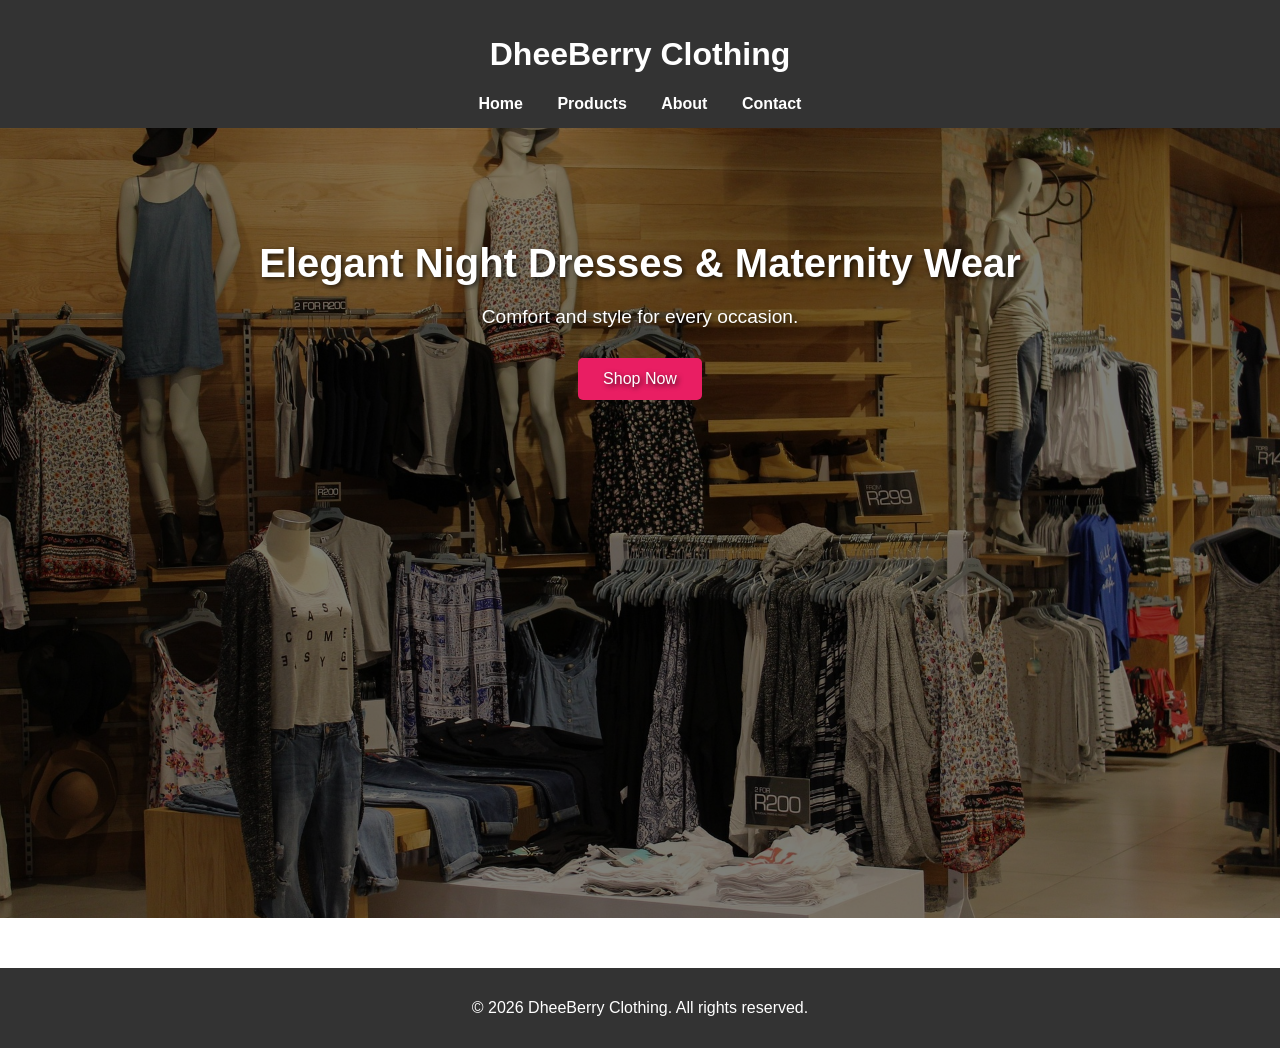
<file: index.html>
<!DOCTYPE html>
<html lang="en">
<head>
  <meta charset="UTF-8">
  <meta name="viewport" content="width=device-width, initial-scale=1.0">
  <title>DheeBerry Clothing</title>
  <link rel="stylesheet" href="style.css">
</head>
<body>
  <header>
    <h1>DheeBerry Clothing</h1>
    <nav>
      <a href="index.html">Home</a>
      <a href="products.html">Products</a>
      <a href="about.html">About</a>
      <a href="contact.html">Contact</a>
    </nav>
  </header>

  <section class="hero">
    <h2>Elegant Night Dresses & Maternity Wear</h2>
    <p>Comfort and style for every occasion.</p>
    <button onclick="window.location.href='products.html'">Shop Now</button>
  </section>

  <footer>
    <p>© 2026 DheeBerry Clothing. All rights reserved.</p>
  </footer>
</body>
</html>
</file>
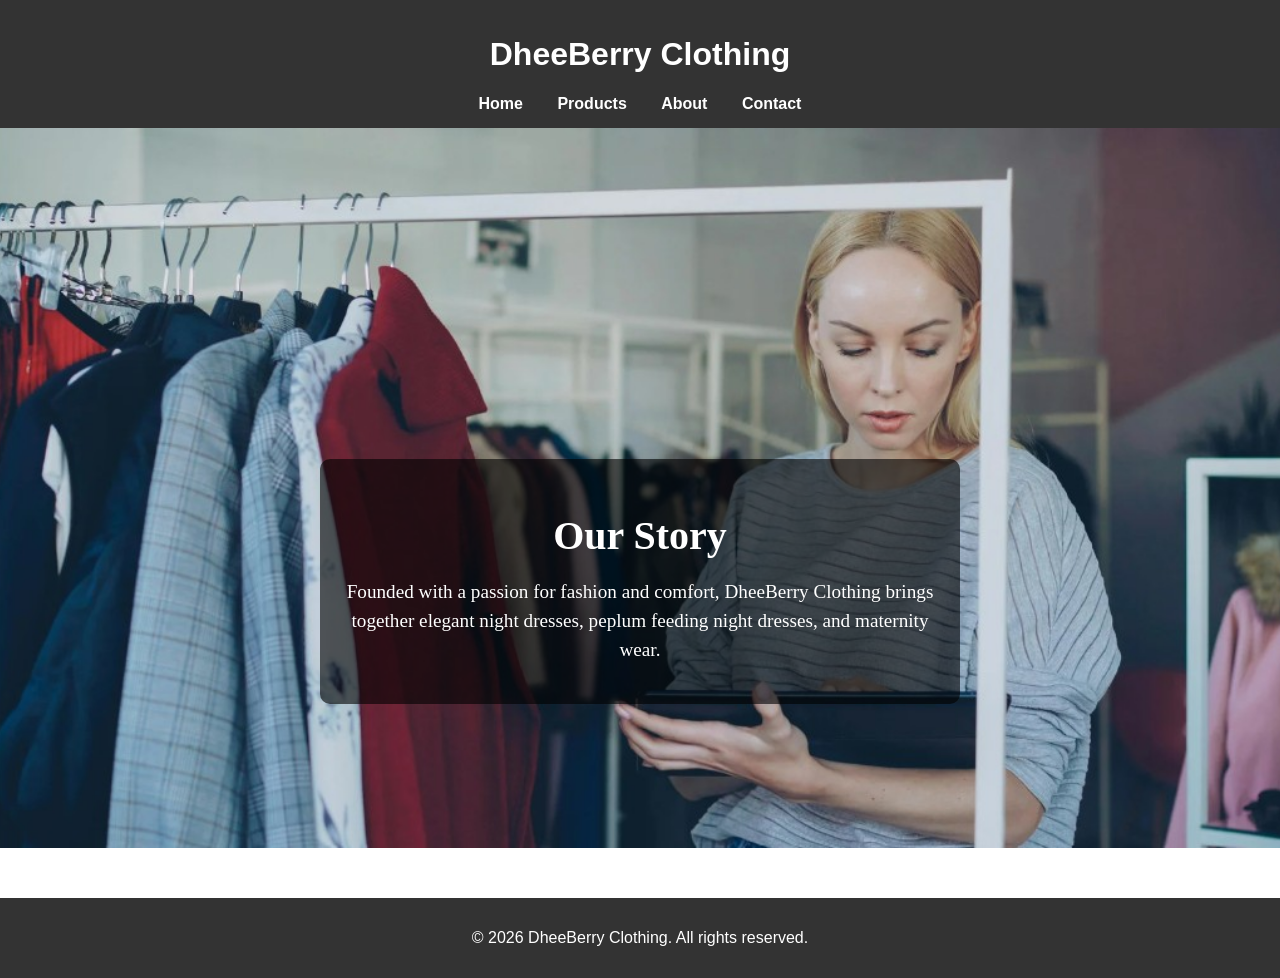
<file: about.html>
<!DOCTYPE html>
<html lang="en">
<head>
  <meta charset="UTF-8">
  <meta name="viewport" content="width=device-width, initial-scale=1.0">
  <title>About Us - DheeBerry Clothing</title>
  <link rel="stylesheet" href="style.css">
</head>
<body>
  <header>
    <h1>DheeBerry Clothing</h1>
    <nav>
      <a href="index.html">Home</a>
      <a href="products.html">Products</a>
      <a href="about.html">About</a>
      <a href="contact.html">Contact</a>
    </nav>
  </header>

  <!-- Slider Section -->
  <section class="slider">
    <div class="slide fade">
      <img src="about-banner1.jpg" alt="Our Story">
      <div class="caption">
        <h2>Our Story</h2>
        <p>Founded with a passion for fashion and comfort, DheeBerry Clothing brings together elegant night dresses, peplum feeding night dresses, and maternity wear.</p>
      </div>
    </div>

    <div class="slide fade">
      <img src="about-banner2.jpg" alt="Our Vision">
      <div class="caption">
        <h2>Our Vision</h2>
        <p>To redefine everyday fashion by blending style with practicality. Whether it’s a cozy evening at home or a special occasion, our designs are crafted to make you shine.</p>
      </div>
    </div>

    <div class="slide fade">
      <img src="about-banner3.jpg" alt="Our Values">
      <div class="caption">
        <h2>Our Values</h2>
        <ul>
          <li><strong>Elegance:</strong> Designs that highlight beauty and sophistication.</li>
          <li><strong>Comfort:</strong> Fabrics chosen for softness and ease of wear.</li>
          <li><strong>Care:</strong> Thoughtful tailoring for maternity and feeding wear.</li>
        </ul>
      </div>
    </div>
  </section>

  <footer>
    <p>© 2026 DheeBerry Clothing. All rights reserved.</p>
  </footer>

  <script>
    let slideIndex = 0;
    showSlides();

    function showSlides() {
      let slides = document.getElementsByClassName("slide");
      for (let i = 0; i < slides.length; i++) {
        slides[i].style.display = "none";
      }
      slideIndex++;
      if (slideIndex > slides.length) { slideIndex = 1 }
      slides[slideIndex-1].style.display = "block";
      setTimeout(showSlides, 5000); // Change slide every 5 seconds
    }
  </script>
</body>
</html>
</file>
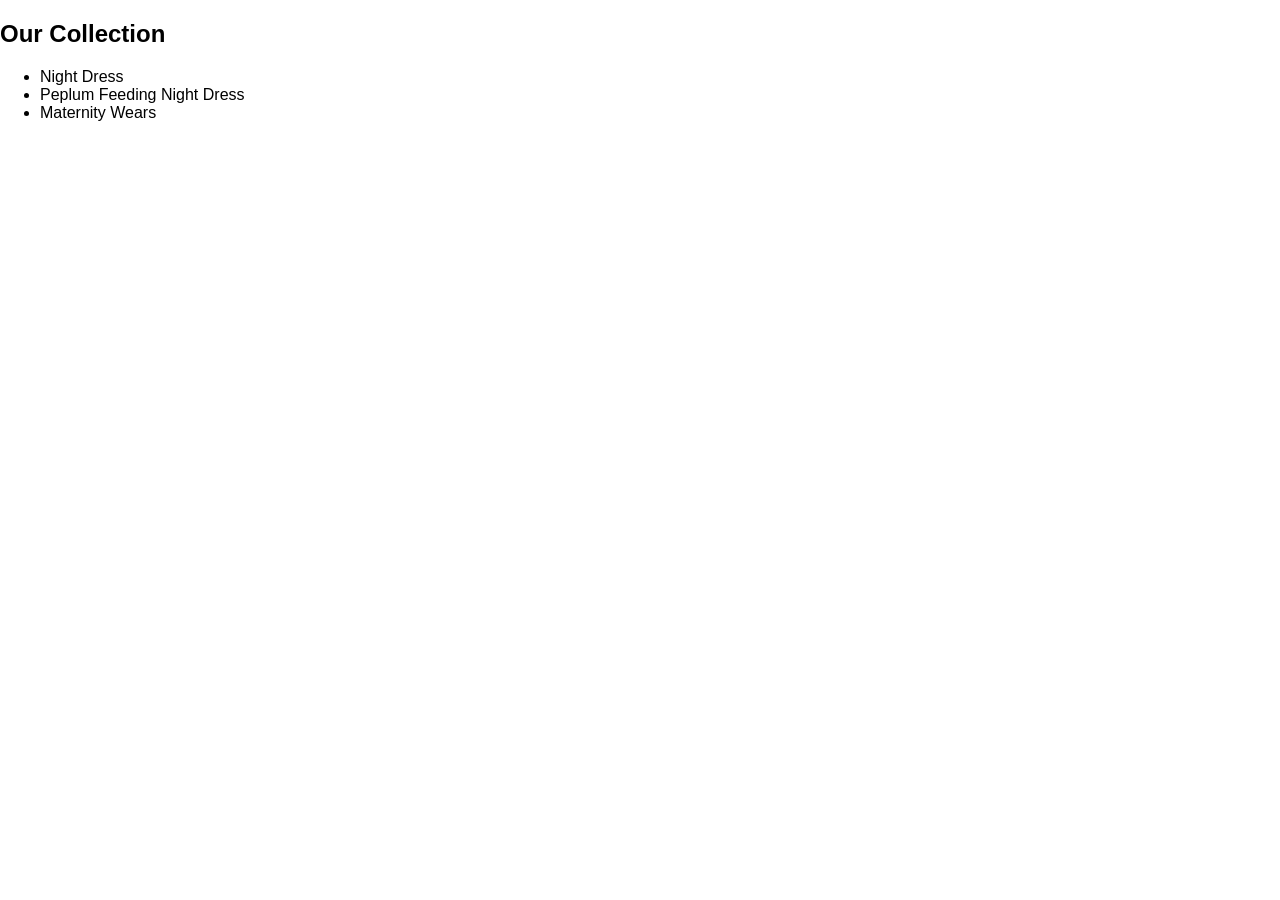
<file: products.html>
<!DOCTYPE html>
<html lang="en">
<head>
  <meta charset="UTF-8">
  <title>Products - DheeBerry Clothing</title>
  <link rel="stylesheet" href="style.css">
</head>
<body>
  <h2>Our Collection</h2>
  <ul>
    <li>Night Dress</li>
    <li>Peplum Feeding Night Dress</li>
    <li>Maternity Wears</li>
  </ul>
</body>
</html>
</file>
<file: style.css>
/* General Reset */
body {
  font-family: Arial, sans-serif;
  margin: 0;
  padding: 0;
}

/* Header */
header {
  background: #333;
  color: white;
  padding: 15px;
  text-align: center;
}

nav a {
  color: white;
  margin: 0 15px;
  text-decoration: none;
  font-weight: bold;
}

nav a:hover {
  color: #e91e63;
}

/* Hero Section */
.hero {
  background: url('banner.jpg') no-repeat center center/cover;
  color: white;
  text-align: center;
  padding: 80px 20px;
  position: relative;
  min-height: 70vh;
}

.hero::before {
  content: "";
  position: absolute;
  top: 0; left: 0;
  width: 100%; height: 100%;
  background: rgba(0,0,0,0.5);
  z-index: 0;
}

.hero h2, .hero p, .hero button {
  position: relative;
  z-index: 1;
  text-shadow: 2px 2px 5px rgba(0,0,0,0.7);
}

/* About Banner */
.about-banner {
  background: url('about-banner.jpg') no-repeat center center/cover;
}

.about-overlay {
  position: relative;
  z-index: 1;
  max-width: 800px;
  margin: auto;
  background: rgba(0,0,0,0.6); /* semi-transparent box */
  padding: 30px;
  border-radius: 10px;
  color: #fff;
  font-family: 'Georgia', serif; /* richer font */
}

/* Slider Section */
.slider {
  position: relative;
  max-width: 100%;
  height: 80vh;
  overflow: hidden;
}

.slide img {
  width: 100%;
  height: 80vh;
  object-fit: cover;
}

.caption {
  position: absolute;
  bottom: 20%;
  left: 50%;
  transform: translateX(-50%);
  background: rgba(0,0,0,0.6);
  color: #fff;
  padding: 20px;
  border-radius: 10px;
  max-width: 70%;
  text-align: center;
  font-family: 'Georgia', serif; /* rich font */
}

.caption h2 {
  font-size: 2.5em;
  margin-bottom: 15px;
}

.caption p, .caption ul {
  font-size: 1.2em;
  line-height: 1.5;
}

/* Hero Text Sizes */
.hero h2 {
  font-size: 2.5em;
  margin-bottom: 20px;
}

.hero p {
  font-size: 1.2em;
  margin-bottom: 30px;
}

/* Buttons */
button {
  background: #e91e63;
  color: white;
  border: none;
  padding: 12px 25px;
  cursor: pointer;
  border-radius: 5px;
  font-size: 1em;
}

button:hover {
  background: #c2185b;
}

/* Footer */
footer {
  background: #333;
  color: white;
  text-align: center;
  padding: 15px;
  margin-top: 50px;
}
</file>
